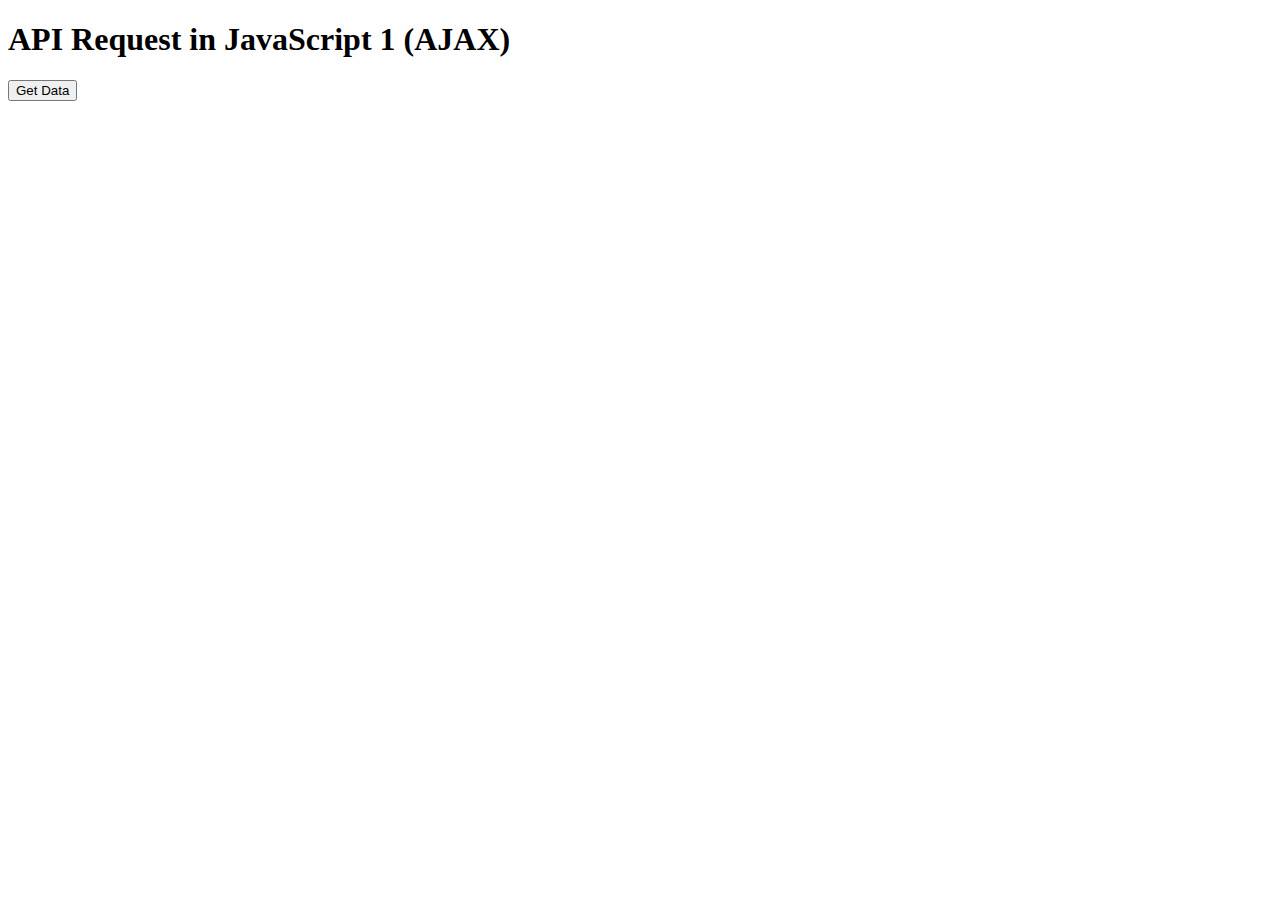
<file: 09_api_request(ajax)/index.html>
<!DOCTYPE html>
<html lang="en">
<head>
  <meta charset="UTF-8">
  <meta name="viewport" content="width=device-width, initial-scale=1.0">
  <title>API Request in JavaScript 1 (AJAX)</title>
</head>
<body>
    <h1>API Request in JavaScript 1 (AJAX)</h1>
    <button id = 'btn'>Get Data</button>
    <div id = 'card'></div>
<script src="scripts.js" type="module"></script>
</body>
</html>
</file>
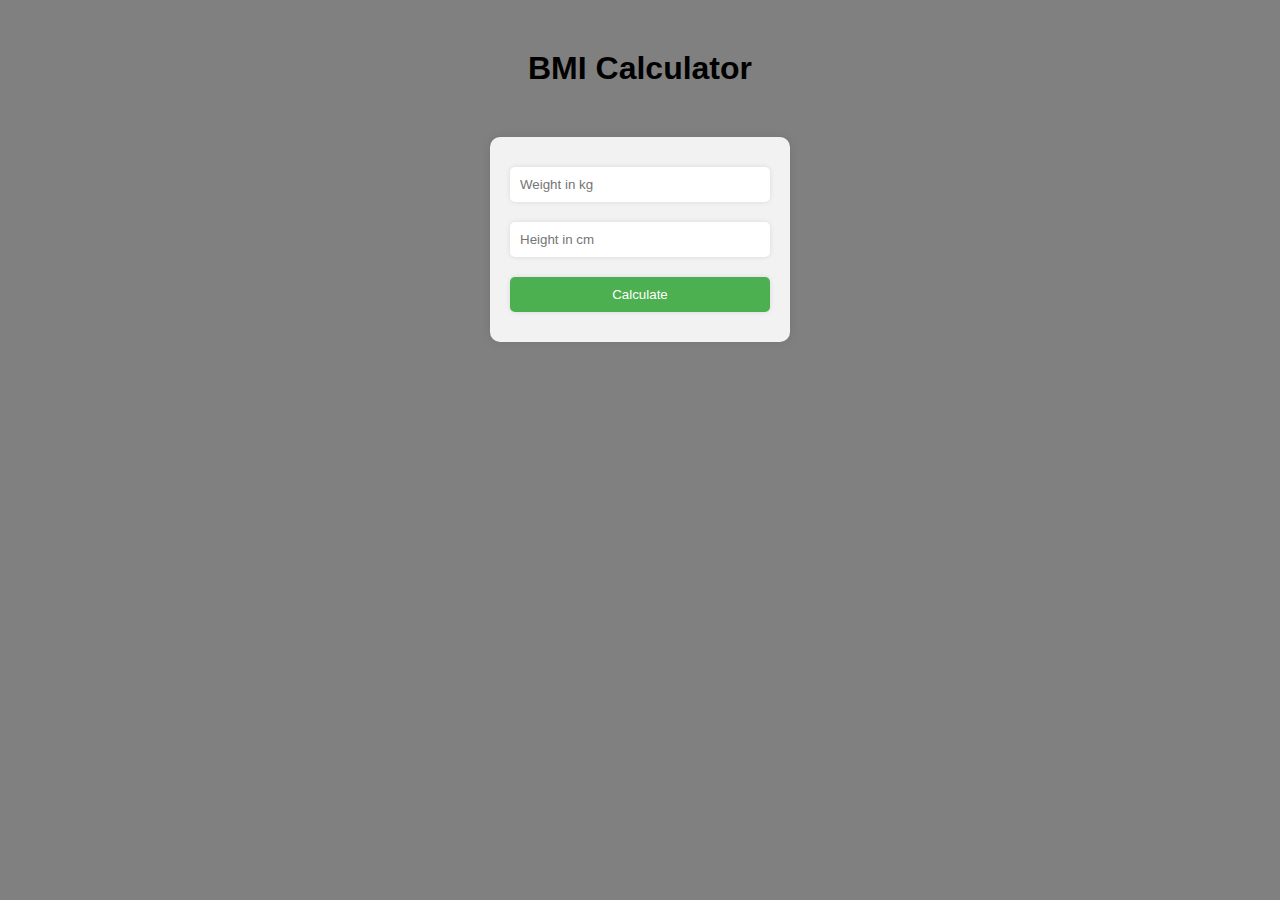
<file: JS Projects/BMI Calculator/index.html>
<!DOCTYPE html>
<html lang="en">
<head>
  <meta charset="UTF-8">
  <meta name="viewport" content="width=device-width, initial-scale=1.0">
  <title>BMI Calculator</title>
  <link rel="stylesheet" href="styles.css"/>
</head>
<body>
  <h1>BMI Calculator</h2>
  <form>
    <input type="text" name="weight" placeholder="Weight in kg">
    <input type="text" name="height" placeholder="Height in cm">
    <button type="submit" name="submit">Calculate</button>
  </form>
  <h2></h2>
  <h2></h2>
  <h2></h2>
  <h2></h2>
 <script src = "script.js"></script>
</body>
</html>
</file>
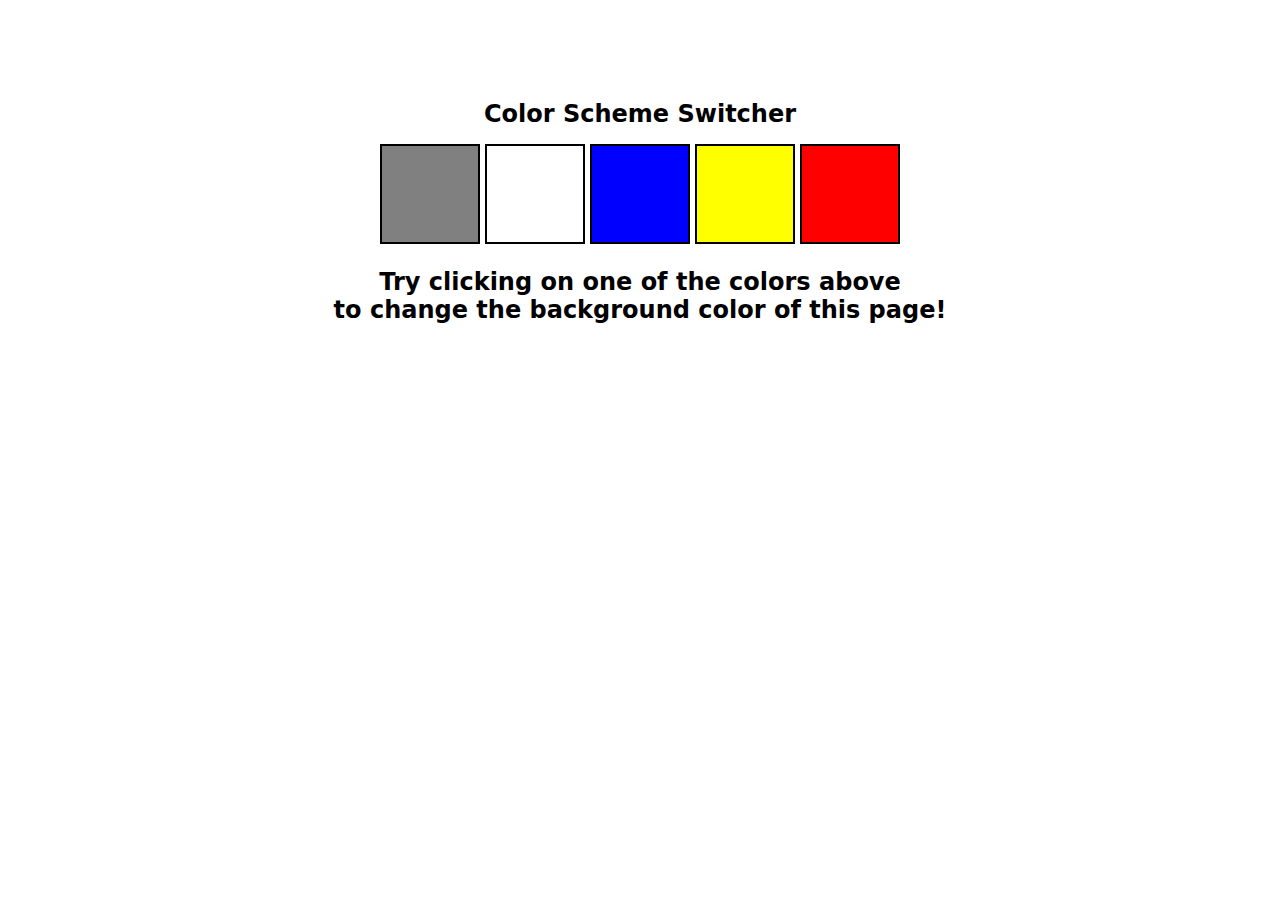
<file: JS Projects/Color Scheme Switcher/index.html>
<!DOCTYPE html>
<html lang="en">
  <head>
    <meta charset="UTF-8" />
    <meta name="viewport" content="width=device-width, initial-scale=1.0" />
    <meta http-equiv="X-UA-Compatible" content="ie=edge" />
    <link rel="stylesheet" href="styles/style.css" />
    <link rel="stylesheet" href="styleAll.css" />
    <title>JavaScript Background Color Switcher</title>
  </head>
  <body>
    
    <div class="canvas">
      <h1>Color Scheme Switcher</h1>
      <span class="button" id="grey"></span>
      <span class="button" id="white"></span>
      <span class="button" id="blue"></span>
      <span class="button" id="yellow"></span>
      <span class="button" id="red"></span>
      <h2>
        Try clicking on one of the colors above
        <span>to change the background color of this page!</span>
      </h2>
    </div>
    <script src="scripts.js"></script>
  </body>
</html>
</file>
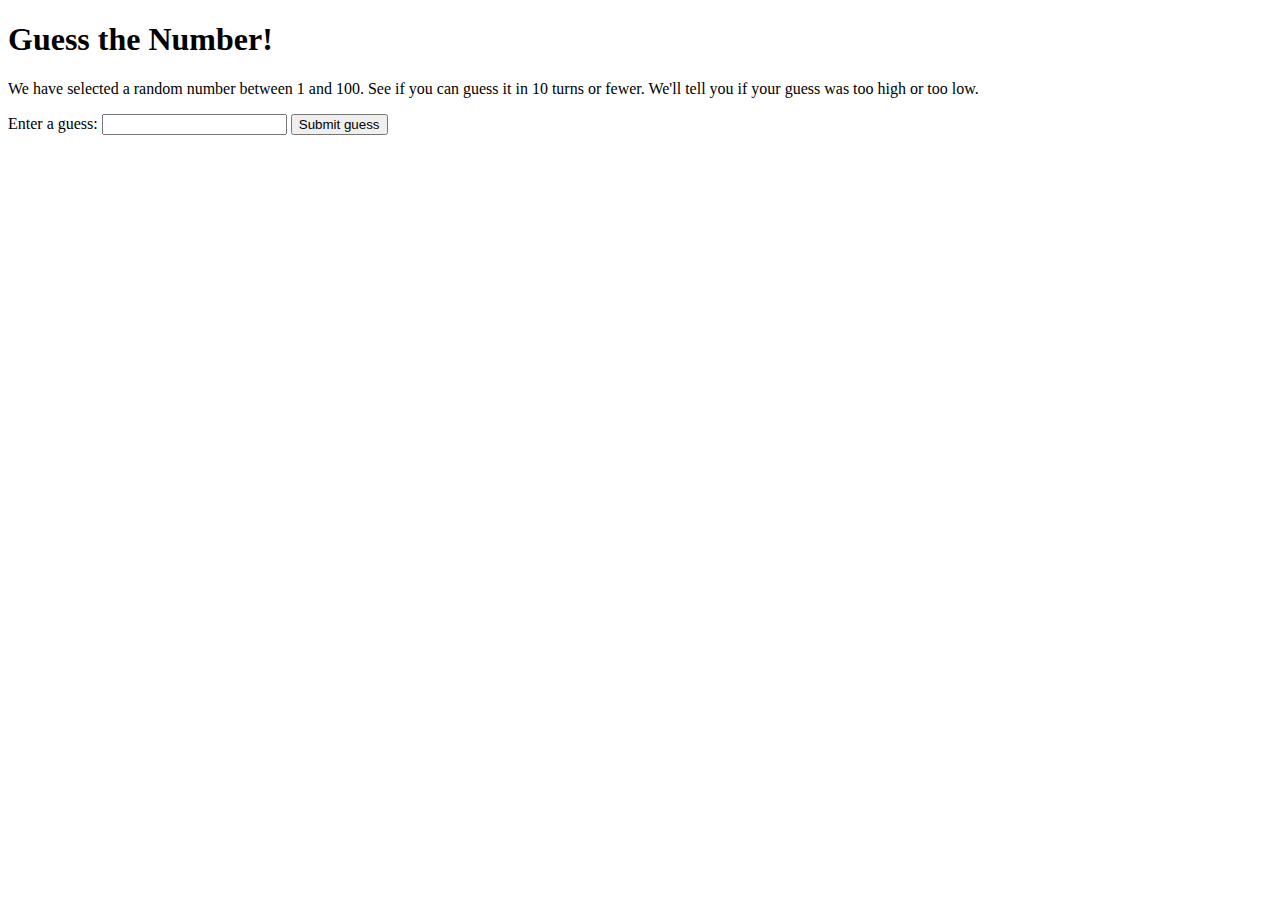
<file: JS Projects/Guess the Number/index.html>
<!DOCTYPE html>
<html lang="en">
<head>
  <meta charset="UTF-8">
  <meta name="viewport" content="width=device-width, initial-scale=1.0">
  <title>Guess the Number Game</title>
</head>
<body>
  <h1>Guess the Number!</h1>
  <p>We have selected a random number between 1 and 100. See if you can guess it in 10 turns or fewer. We'll tell you if your guess was too high or too low.</p>
  <form class="form">
  <label for="guessField">Enter a guess: </label>
  <input type="text" id="guessField" class="guessField">
  <input type="submit" value="Submit guess" class="guessSubmit">
  </form>
  <div class="resultParas">
    <p class="guesses"></p>
    <p class="lastResult"></p>
    <p class="lowOrHi"></p>
  </div>
  <script src="scripts.js" type="module"></script>
</body>
</html>
</file>
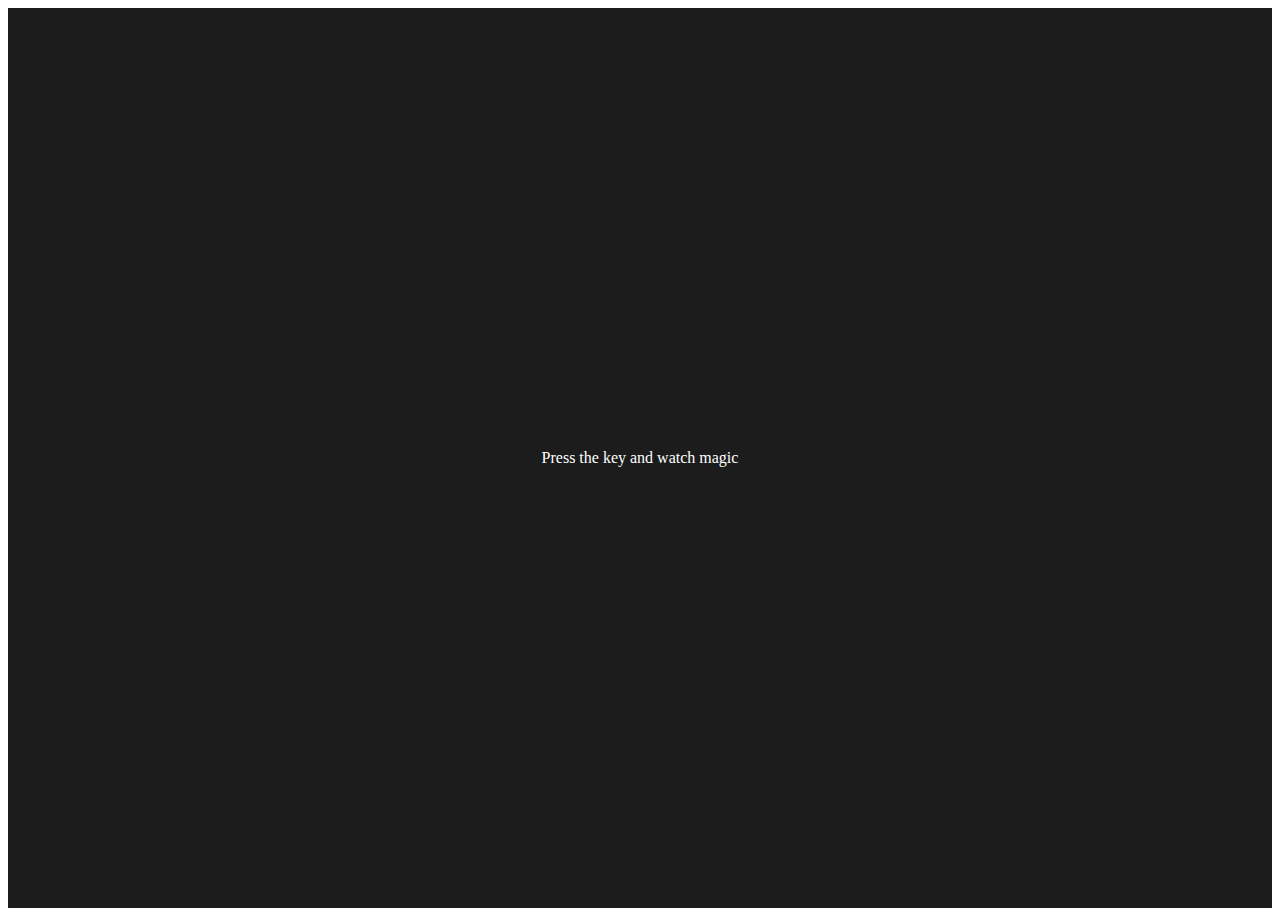
<file: JS Projects/Key Detector/index.html>
<!DOCTYPE html>
<html lang="en">
  <head>
    <meta charset="UTF-8" />
    <meta name="viewport" content="width=device-width, initial-scale=1.0" />
    <link rel="stylesheet" href="styles.css" />
    <title>Key Detector</title>
  </head>
  <body>
    <div class="project">
      <div id="insert">
        <div class="key">Press the key and watch magic</div>
      </div>
    </div>

    <script src="scripts.js" type="module"></script>
  </body>
</html>
</file>
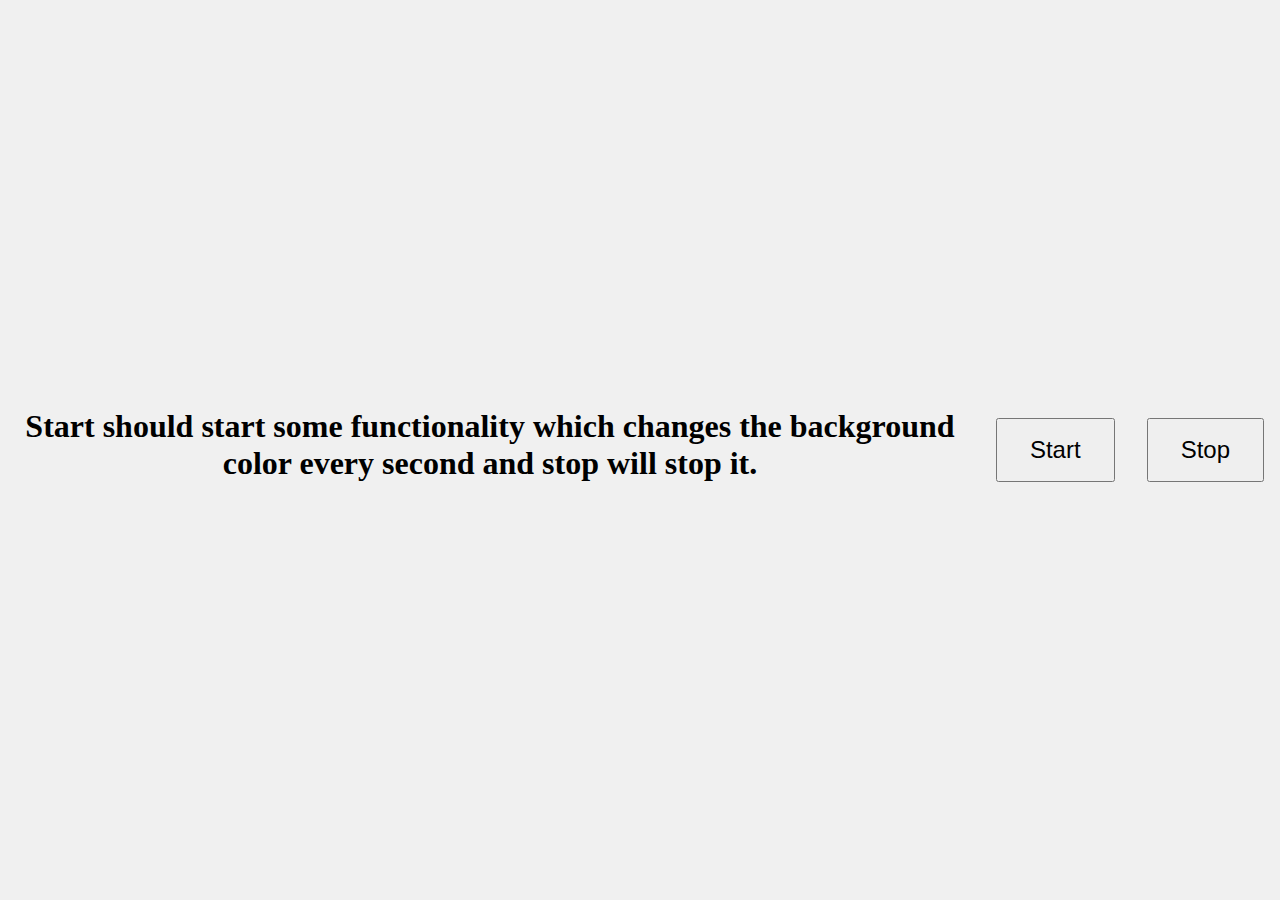
<file: JS Projects/Unlimited Colors/index.html>
<!DOCTYPE html>
<html lang="en">
<head>
  <meta charset="UTF-8">
  <meta name="viewport" content="width=device-width, initial-scale=1.0">
  <link rel="stylesheet" href="styles.css">
  <title>Unlimited Colors</title>
</head>
<body>
<h1>Start should start some functionality which changes the background color every second and stop will stop it.</h1>
<button id="start">Start</button>
<button id="stop">Stop</button>
<script type="module" src="scripts.js"></script>
</body>
</html>
</file>
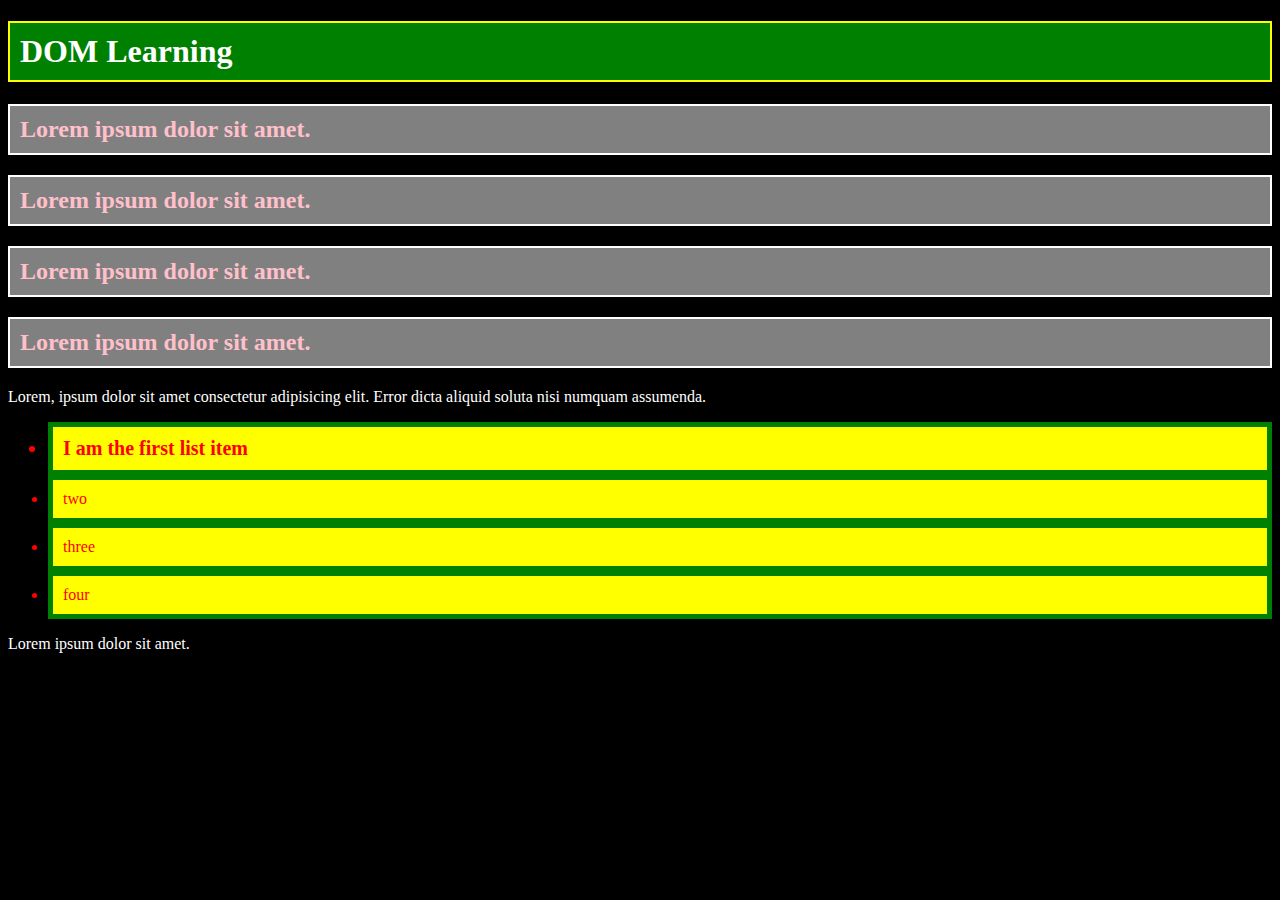
<file: 06_DOM/demo1.html>
<!DOCTYPE html>
<html lang="en">
<head>
  <meta charset="UTF-8">
  <meta name="viewport" content="width=device-width, initial-scale=1.0">
  <title>DOM Manipulation Demo</title>
  <style>
    .bg-black{
      background-color: black;
      color: white;
    }
  </style>
</head>
<body class="bg-black">
  <div>
    <h1 id = "title" class="heading">
      DOM Learning
      <span style="display: none;">
        Check the console for the output
      </span>
    </h1>
    <h2>Lorem ipsum dolor sit amet.</h2>
    <h2>Lorem ipsum dolor sit amet.</h2>
    <h2>Lorem ipsum dolor sit amet.</h2>
    <h2>Lorem ipsum dolor sit amet.</h2>
    <p>Lorem, ipsum dolor sit amet consectetur adipisicing elit. Error dicta aliquid soluta nisi numquam assumenda.</p>
     <ul>
      <li class="list-item">one</li>
      <li class="list-item">two</li>
      <li class="list-item">three</li>
      <li class="list-item">four</li>
     </ul>
    <p>Lorem ipsum dolor sit amet.</p>
  </div>
<script>
  console.log(document.getElementById('title')) /* Returns <h1 id = "title" class="heading">
      DOM Learning
     </h1>*/
     console.log(document.getElementById('title').className) // returns heading
     // NOTE : Here className is used , while using React as it uses className instead of class
     console.log(document.getElementById('title').getAttribute(`class`)) // returns heading
     console.log(document.getElementById('title').setAttribute(`class`,'overRide'))
     //overrides the previous class with overRide
     // since it overrides so for avoiding the confusing while setting the attribute one must use new as well as old attribute
      console.log(document.getElementById('title').setAttribute(`class`,'class overRide'))
     //Manipulating the style of the element
     const title = document.getElementById('title')
     title.style.backgroundColor = 'green'
     title.style.color = 'white'
     title.style.padding = '10px'
     title.style.border = '2px solid yellow'
     
     // Difference b/w innnerHTML , textContent, and innerText
     const textContent = title.textContent
     console.log(textContent) // returns DOM Learning Check the console for the output

     const iHTMl = title.innerHTML
     console.log(iHTMl) // returns DOM Learning <span style="display: none;">Check the console for the output</span>

     const iText = title.innerText
     console.log(iText) // returns DOM Learning

     // the difference  is that innerText returns the text which is visible to the user and textContent returns the text which is present in the html file and innerHTML returns the html content of the element.

     const h1 = document.querySelector('h1')
     const h2 = document.querySelector('h2')

     console.log(h1) // returns <h1 id = "title" class="heading">DOM Learning <span style="display: none;">Check the console for the output</span></h1>
    console.log(h2) // returns <h2>Lorem ipsum dolor sit amet.</h2>
    //first query that matches

    const t = document.querySelector('#title')
    console.log(t) // returns  <h1 id = "title" class="heading">DOM Learning <span style="display: none;">Check the console for the output</span></h1>

    const c = document.querySelector('.heading')
    console.log(c) // returns <h1 id = "title" class="heading">DOM Learning <span style="display: none;">Check the console for the output</span></h1>

    const ul = document.querySelector('ul')
    const li = ul.querySelector('li')
    li.style.color = 'red'
    li.style.fontSize = '20px'
    li.style.fontWeight = 'bold'
    li.innerHTML = 'I am the first list item'

    const nodeList = document.querySelectorAll('h2') // returns NodeList(4) [h2, h2, h2, h2]
    // returns all the elements with the tag h2 what is NodeList? it is a collection of nodes. It can't be treated as normal array but it can be converted into array using Array.from(nodeList)
    console.log(nodeList) // returns NodeList(4) [h2, h2, h2, h2]
    for(let i = 0; i<nodeList.length; i++){
      nodeList[i].style.color = 'blue'
      nodeList[i].style.backgroundColor = 'yellow'
      nodeList[i].style.padding = '10px'
      nodeList[i].style.border = '2px solid red'
    }
    // by using forEach is available in the NodeList
    nodeList.forEach((h2) => {
      h2.style.color = 'green'
      h2.style.backgroundColor = 'black'
      h2.style.padding = '10px'
      h2.style.border = '2px solid white'
    })

    // same thing by converting this into array and by using map
    const arr = Array.from(nodeList)
    arr.map((h2) => {
      h2.style.color = 'pink'
      h2.style.backgroundColor = 'grey'
      h2.style.padding = '10px'
      h2.style.border = '2px solid white'
    })
    // difference b/w array and NodeList is that array has all the methods like map, forEach, filter, reduce etc. but NodeList doesn't have these methods.

    const listItems = document.getElementsByClassName('list-item')
    console.log(listItems) // returns HTMLCollection(4) [li.list-item, li.list-item, li.list-item, li.list-item]

    //looping through the HTMLCollection
    for(let i = 0; i<listItems.length; i++){
      listItems[i].style.color = 'white'
      listItems[i].style.backgroundColor = 'black'
      listItems[i].style.padding = '10px'
      listItems[i].style.border = '5px solid grey'
    }

    // converting this into array and doing the same thing
    const arrListItems = Array.from(listItems)
    arrListItems.map((li) => {
      li.style.color = 'red'
      li.style.backgroundColor = 'yellow'
      li.style.padding = '10px'
      li.style.border = '5px solid green'
    })

    // Difference b/w HTMLCollection and NodeList

</script>
</body>
</html>
</file>
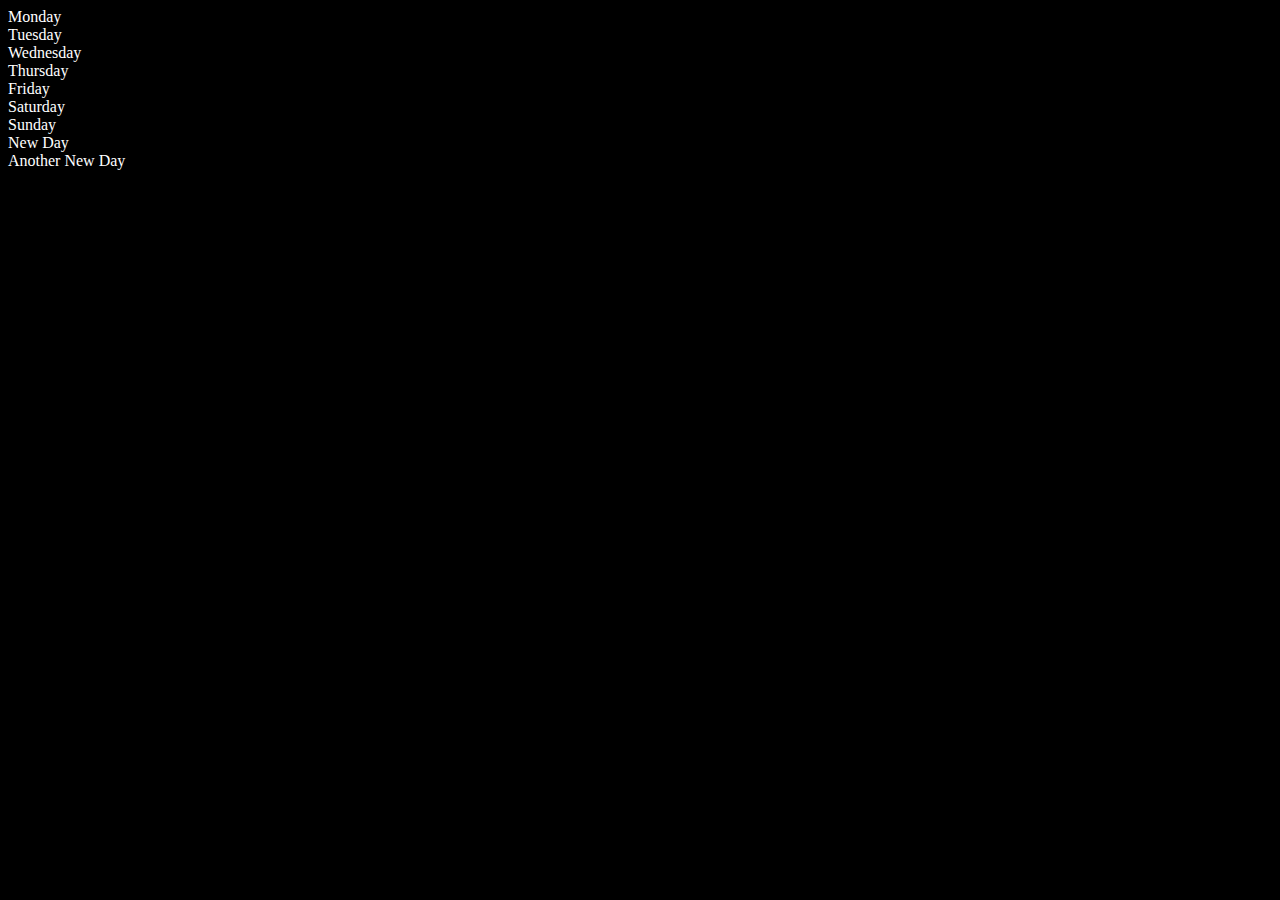
<file: 06_DOM/demo2.html>
<!DOCTYPE html>
<html lang="en">
<head>
  <meta charset="UTF-8">
  <meta name="viewport" content="width=device-width, initial-scale=1.0">
  <title>New Element in DOM</title>
  <style>
    .bg-black {
      background-color: black;
      color: white;
    }
  </style>
</head>
<body class="bg-black">
  <div class="parent">
    <div class="day">Monday</div>
    <div class="day">Tuesday</div>
    <div class="day">Wednesday</div>
    <div class="day">Thursday</div>
    <div class="day">Friday</div>
    <div class="day">Saturday</div>
    <div class="day">Sunday</div>
  </div>
  
</body>
<script>
  const parent = document.querySelector('.parent');
  console.log(parent); // returns the parent div
  console.log(parent.children); // returns the children of the parent div gives an HTMLCollection containing all the children of the parent div
  const newElement = document.createElement('div');
  newElement.textContent = 'New Day';
  newElement.classList.add('day');
  newElement.id = Math.round(Math.random() * 10 + 1);
  parent.appendChild(newElement);
  console.log(parent);
  console.log(parent.children);
  console.log(parent.children[7]) // returns the new element

  //another way to add new element
  const text = document.createTextNode('Another New Day');
  const anotherNewElement = document.createElement('div');
  anotherNewElement.appendChild(text);
  anotherNewElement.classList.add('day');
  parent.appendChild(anotherNewElement);

  // there is debate to which method to use but the second method is more preferable as saves one round trip in the DOM Tree as in first first references are searched then the new element is overrided but in second method the new element is directly added to the parent div.
  // web will never be optimized to very high extent so we have to choose the best method according to the situation.


  // looping through parentchildren
  for (let i = 0; i < parent.children.length; i++) {
    console.log(parent.children[i].innerText);
  }
  console.log(parent.firstElementChild); // returns the first child of the parent div
  console.log(parent.lastElementChild); // returns the last child of the parent div
  
  //Moving from child to parent
  const dayOne  = document.querySelector('.day');
  console.log(dayOne.parentElement); // returns the parent of the dayOne div
  console.log(dayOne.nextElementSibling) // returns the next sibling of the dayOne div

  console.log("NODES :: " , parent.childNodes); // returns all the nodes in the parent div
  //It returns 16 elements because it includes the text nodes as well and the text nodes are the spaces between the divs and the divs themselves and the text nodes are also considered as nodes.
  // looping through parent.childNodes

  for (let i = 0; i < parent.childNodes.length; i++) {
    console.log(parent.childNodes[i]);
  }
  // if we see React repo most of the manipulation is done using this parent.childNodes method

</script>
</html>
</file>
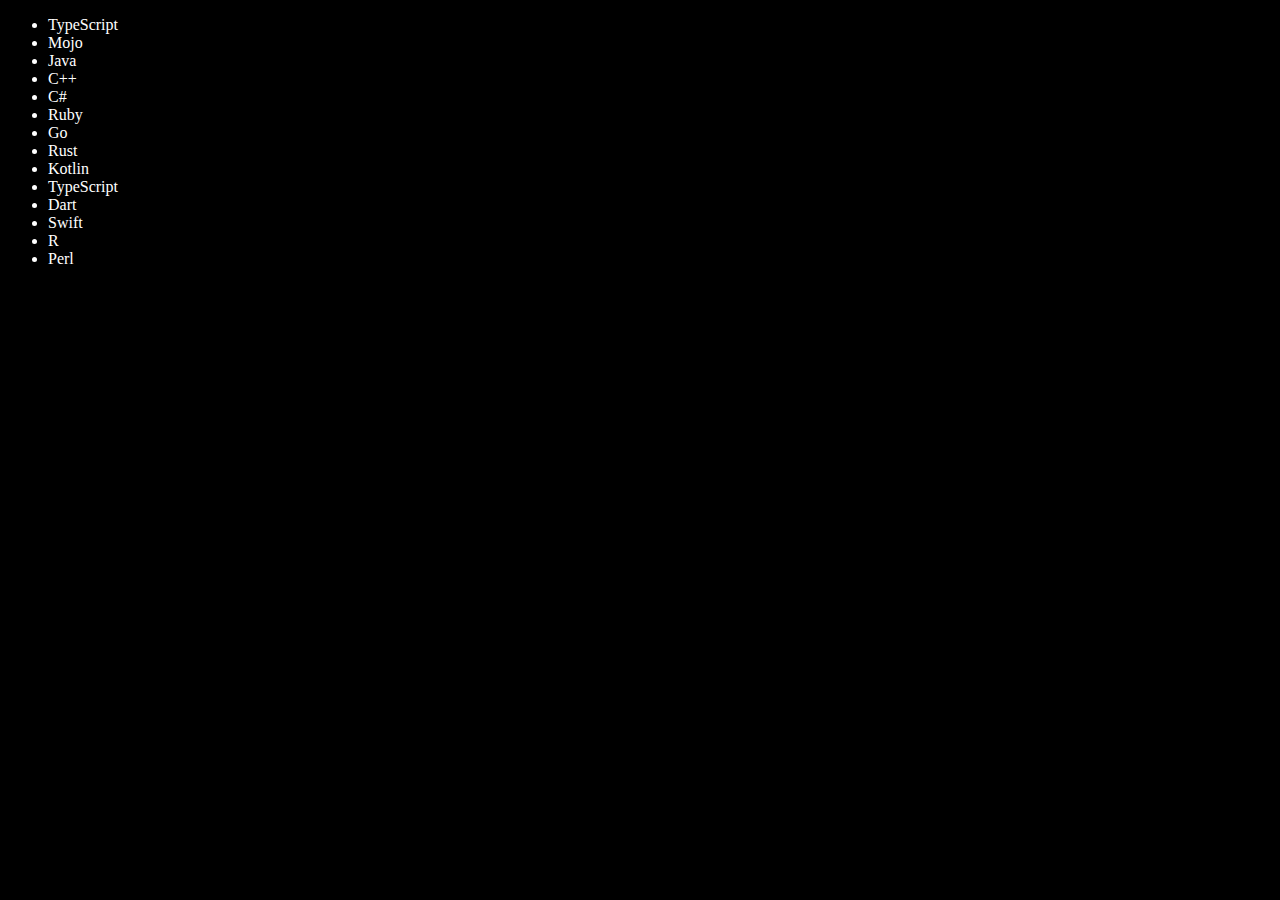
<file: 06_DOM/demo3.html>
<!DOCTYPE html>
<html lang="en">
<head>
  <meta charset="UTF-8">
  <meta name="viewport" content="width=device-width, initial-scale=1.0">
  <title>Edit and Remove Elements in DOM</title>
</head>
<style>
  .bg-black{
    background-color: black;
    color: white;
  }
</style>
<body class="bg-black">
  <ul class="laguage">
    <li>Javascript</li>
  </ul>
</body>
<script>
  function addNewLang(lang){
    const li = document.createElement('li');
    li.textContent = lang;
    document.querySelector('.laguage').appendChild(li);
  }
  addNewLang('Python');
  addNewLang('Java');
  addNewLang('C++');
  addNewLang('C#');
  addNewLang('Ruby');
  addNewLang('Go');
  addNewLang('Rust');
  addNewLang('Kotlin');

  //Problem with this approach that everytime we add a new Language the whole DOM tree needs to be traversed to find the last of the parent element and then add the new li element to it. This is not a good approach as it is not optimized and will slow down the web page.
  // Here list element is less so fine what if there are 1000s of list elements then it will be a problem.

  //Optimized way of doing the same thing
  function addOptiLang(lang){
    const li = document.createElement('li');
    li.appendChild(document.createTextNode(lang));
    document.querySelector('.laguage').appendChild(li);
  }

  addOptiLang('TypeScript')
  addOptiLang('Dart')
  addOptiLang('Swift')
  addOptiLang('R')
  addOptiLang('Perl')
  addOptiLang('PHP')


  //Editing the DOM Elements
  const lang = document.querySelector("li:nth-child(2)");
  console.log(lang)
  const newLi = document.createElement('li');
  newLi.appendChild(document.createTextNode("Mojo"));
  lang.replaceWith(newLi);

  //editing the first element of li
  const firstLang = document.querySelector("li:first-child")
  firstLang.outerHTML = '<li>TypeScript</li>'

  // removing the last element of li
  const lastLang = document.querySelector("li:last-child");
  lastLang.remove();



</script>
</html>
</file>
<file: JS Projects/BMI Calculator/styles.css>
* {
  margin: 0;
  padding: 0;
  box-sizing: border-box;
}
body {
  font-family: Arial, sans-serif;
  background-color: grey
}
h1 {
  text-align: center;
  margin: 50px 0;
  color: black;

}
h2{
  text-align: center;
  margin: 10px 0;
}
form {
  width: 300px;
  margin: 0 auto;
  text-align: center;
  background-color: #f2f2f2;
  padding: 20px;
  border-radius: 10px;
  box-shadow: 0 0 10px rgba(0, 0, 0, 0.1);
}
input {
  width: 100%;
  margin: 10px 0;
  padding: 10px;
  border: none;
  border-radius: 5px;
  box-shadow: 0 0 5px rgba(0, 0, 0, 0.1);
}
button {
  width: 100%;
  margin: 10px 0;
  padding: 10px;
  background-color: #4CAF50;
  color: white;
  border: none;
  border-radius: 5px;
  box-shadow: 0 0 5px rgba(0, 0, 0, 0.1);
}
</file>
<file: JS Projects/Color Scheme Switcher/styles/style.css>
html {
  margin: 0;
}

span {
  display: block;
}
.canvas {
  margin: 100px auto 100px;
  width: 80%;
  text-align: center;
}

.button {
  width: 100px;
  height: 100px;
  border: solid black 2px;
  display: inline-block;
}

#grey {
  background: grey;
}

#white {
  background: white;
}
#blue {
  background: blue;
}
#yellow {
  background: yellow;
}

#red {
  background: red;
}
</file>
<file: JS Projects/Color Scheme Switcher/styleAll.css>
* {
  box-sizing: border-box;
}

body {
  margin: 0;
  font-family: system-ui, sans-serif;
  color: black;
  background-color: white;
}

nav {
  display: flex;
  flex-wrap: wrap;
  align-items: center;
  justify-content: center;
  padding: 0.5rem;
  gap: 0.5rem;
  border-bottom: solid 1px #aaa;
  background-color: #eee;
}

nav a {
  display: inline-block;
  min-width: 9rem;
  padding: 0.5rem;
  border-radius: 0.2rem;
  border: solid 1px rgb(22, 22, 22);
  text-align: center;
  text-decoration: none;
  color: #1b1b1b;
}

nav a[aria-current='page'] {
  color: #000;
  background-color: #d4d4d4;
}

main {
  padding: 1rem;
}

h1 {
  font-weight: bold;
  font-size: 1.5rem;
}

.projects {
  display: flex;
  flex-direction: column;
}

.project-link {
  background-color: #fff;
  padding: 10px 30px;
  border-radius: 8px;
  color: #212121;
  text-decoration: none;
  border: 2px solid #212121;
  margin-top: 5px;
}
</file>
<file: JS Projects/Key Detector/styles.css>
table,
th,
td {
  border: 1px solid #e7e7e7;
}
.project {
  background-color: #1c1c1c;
  color: #ffffff;
  display: flex;
  align-items: center;
  justify-content: center;
  text-align: center;
  height: 100vh;
}

.color {
  color: aliceblue;
  display: flex;
  flex-direction: row;
}
</file>
<file: JS Projects/Unlimited Colors/styles.css>
body {
  display: flex;
  justify-content: center;
  align-items: center;
  height: 100vh;
  margin: 0;
  background-color: #f0f0f0;
}
h1 {
  text-align: center;
  font-size: 2rem;
  margin-bottom: 2rem;
}
button {
  padding: 1rem 2rem;
  font-size: 1.5rem;
  margin: 0 1rem;
  cursor: pointer;
}
</file>
